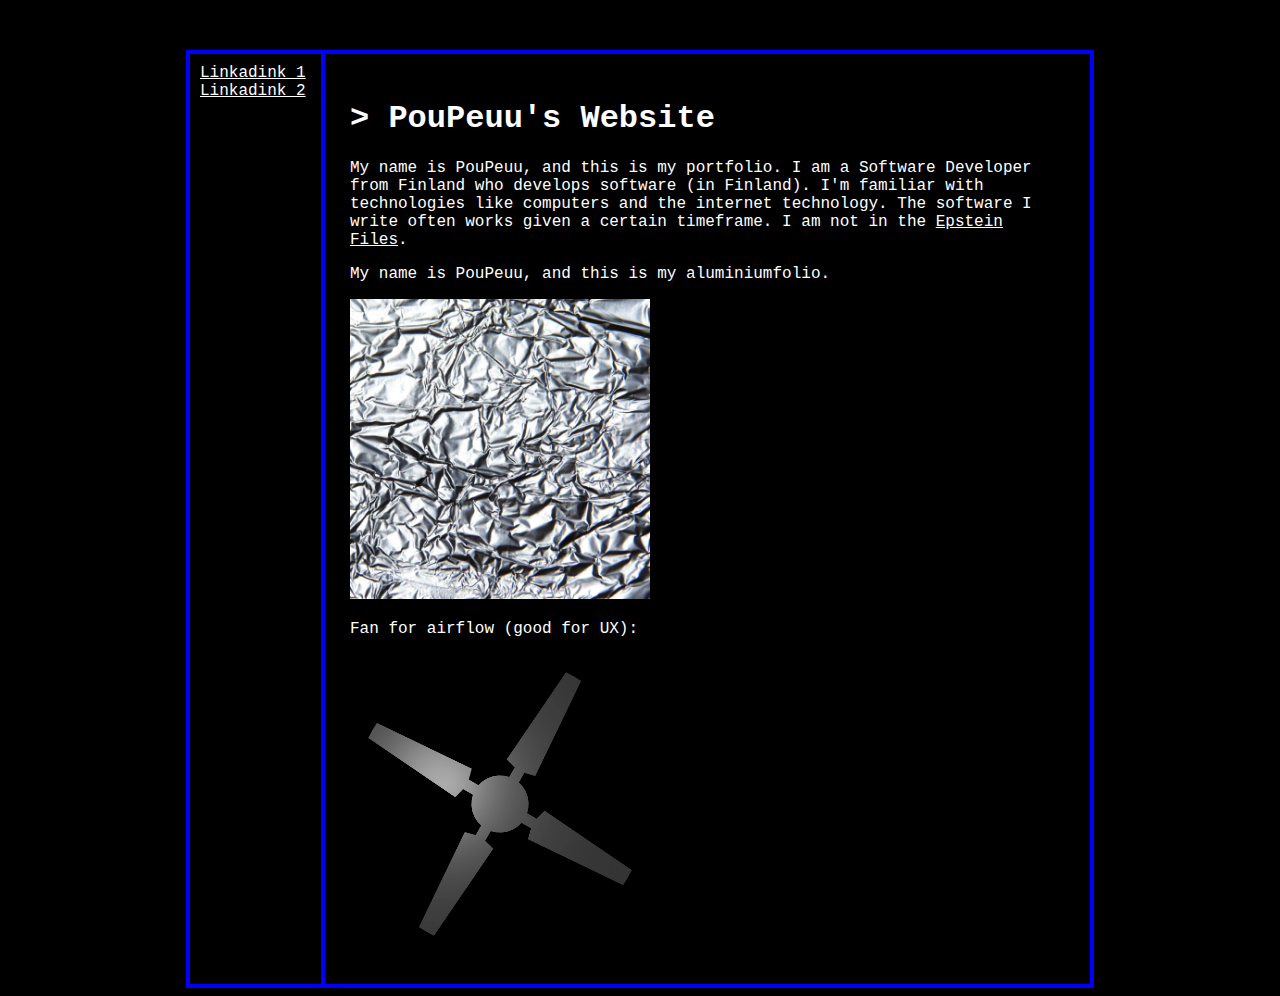
<file: index.html>
<!DOCTYPE html>
<html>
    <head>
        <link href="blue.css" type="text/css" rel="stylesheet">
    </head>
    <body>
        <div class="bigdiv">
            <div class="left-section">
                <a href="sivu1.html">Linkadink 1</a><br>
                <a href="sivu2.html">Linkadink 2</a>
            </div>
            <div class="right-section">
                <h1>> PouPeuu's Website</h1>
                <p>My name is PouPeuu, and this is my portfolio. I am a Software Developer from Finland who develops software (in Finland). I'm familiar with technologies like computers and the internet technology. The software I write often works given a certain timeframe. I am not in the <a href="sivu1.html">Epstein Files</a>.</p>
                <p>My name is PouPeuu, and this is my aluminiumfolio.</p> <img src="Aluminium_foil_closeup.jpg" width="300">
		<p>Fan for airflow (good for UX): </p>
		<video autoplay loop muted playsinline width="300">
			<source src="CustomBlenderAnimationThatIMadeEntirelyForThisOneBit.webm" type="video/webm">
		</video>
            </div>
        </div>
    </body>
</html>
</file>
<file: blue.css>
body {
    color: white;
    background-color: black;
    font-family: "Lucida Console", "Courier New", monospace;
}

a {
    color: white;
}

a:hover {
    background-color: blue;
}

.bigdiv {
    display: flex;
    width: 900px;
    border: 4px solid blue;
    margin-left: auto;
    margin-right: auto;
    margin-top: 50px;
}

.left-section, .right-section {
    box-sizing: border-box;
}

.left-section {
    flex: 0 0 15%;
    border-right: 4px solid blue;
    padding: 10px;
}

.right-section {
    flex: 0 0 85%;
    padding: 25px;
}
</file>
